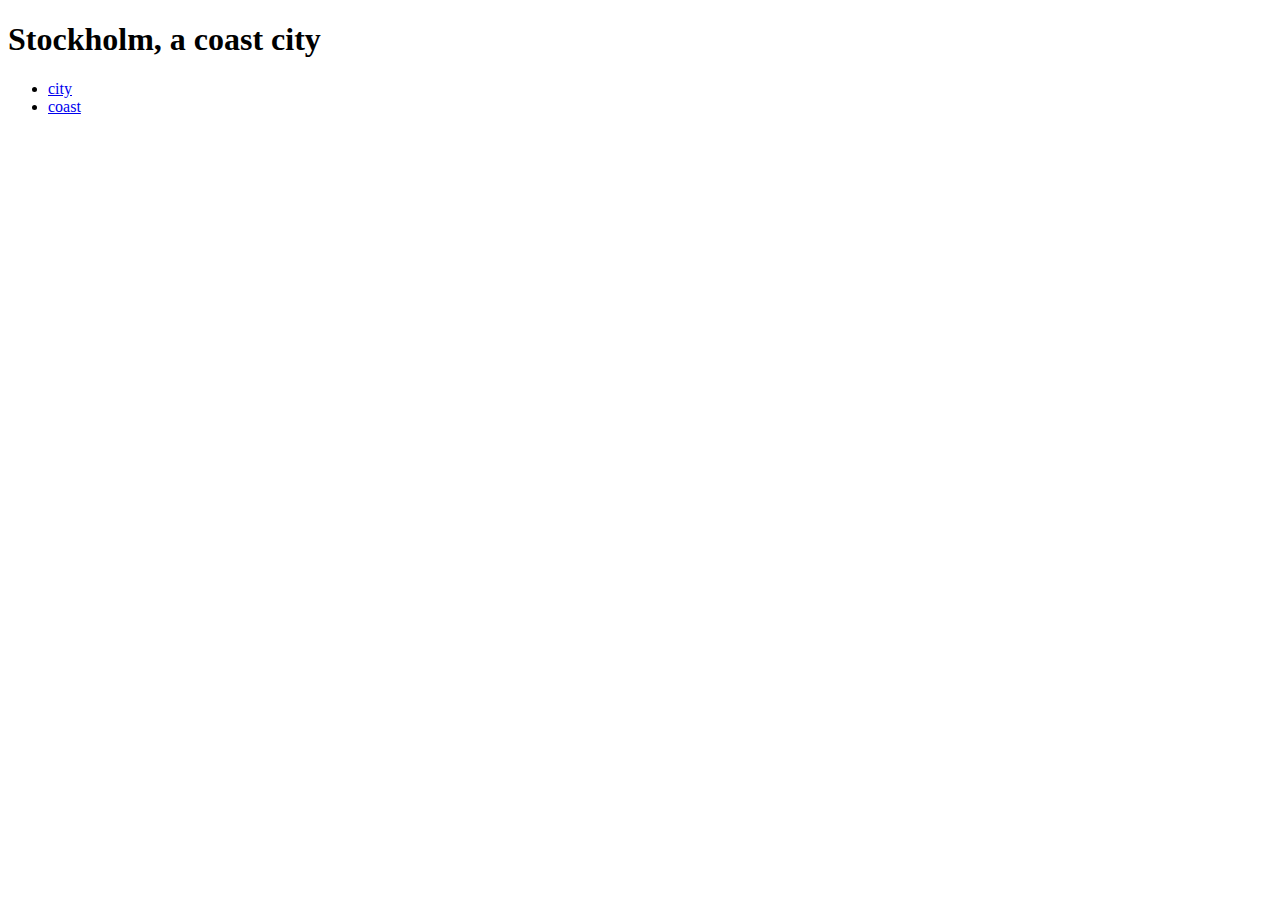
<file: index.html>
<!DOCTYPE html>
<html lang="en">
<head>
    <meta charset="UTF-8">
    <meta name="viewport" content="width=device-width, initial-scale=1.0">
    <title>Stockholm</title>
</head>
<body>
    <h1>Stockholm, a coast city</h1>
    <nav>
        <ul>
            <li>
           <a href="index.html">city</a>
            </li>
            <li>
           <a href="coast.html">coast</a>
            </li>
        </ul>
    </nav>
</body>
</html>
</file>
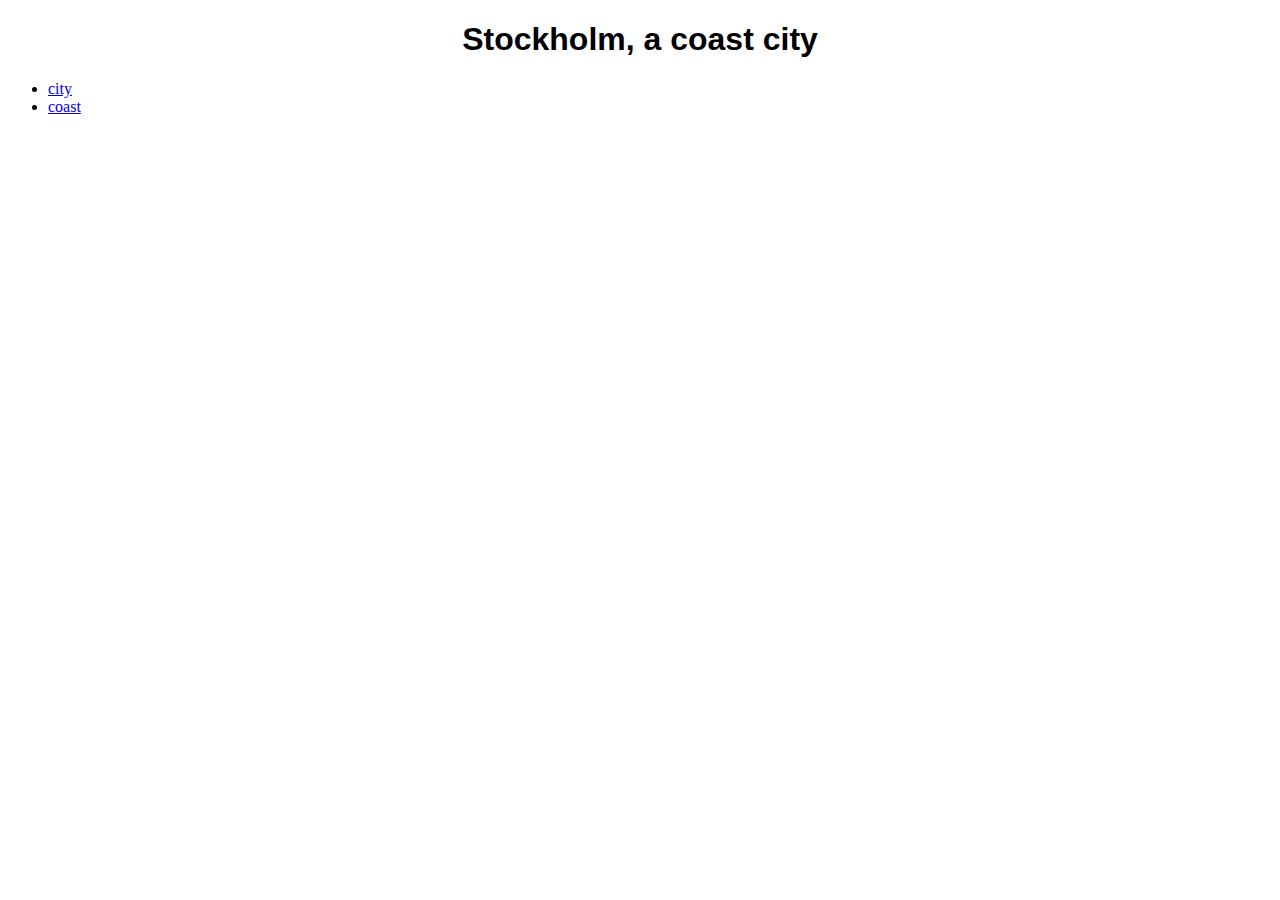
<file: coast.html>
<!DOCTYPE html>
<html lang="en">
<head>
    <meta charset="UTF-8">
    <meta name="viewport" content="width=device-width, initial-scale=1.0">
    <link rel="stylesheet" href="assets/css/style.css">
    <title>Stockholm</title>
</head>
<body>
    <h1>Stockholm, a coast city</h1>
    <nav>
        <ul>
            <li>
           <a href="index.html">city</a>
            </li>
            <li>
           <a href="coast.html">coast</a>
            </li>
        </ul>
    </nav>
</body>
</html>
</file>
<file: assets/css/style.css>
img {
    border: 2px solid black;
    max-width: 60%;
    padding: 10px;
    display: block;
    margin-left: auto;
    margin-right: auto;
}
    
    h1 {
        font-family: Roboto, sans-serif;
        text-align: center;
      } 
      
      figure {
        margin-top: 40px;
      }
</file>
